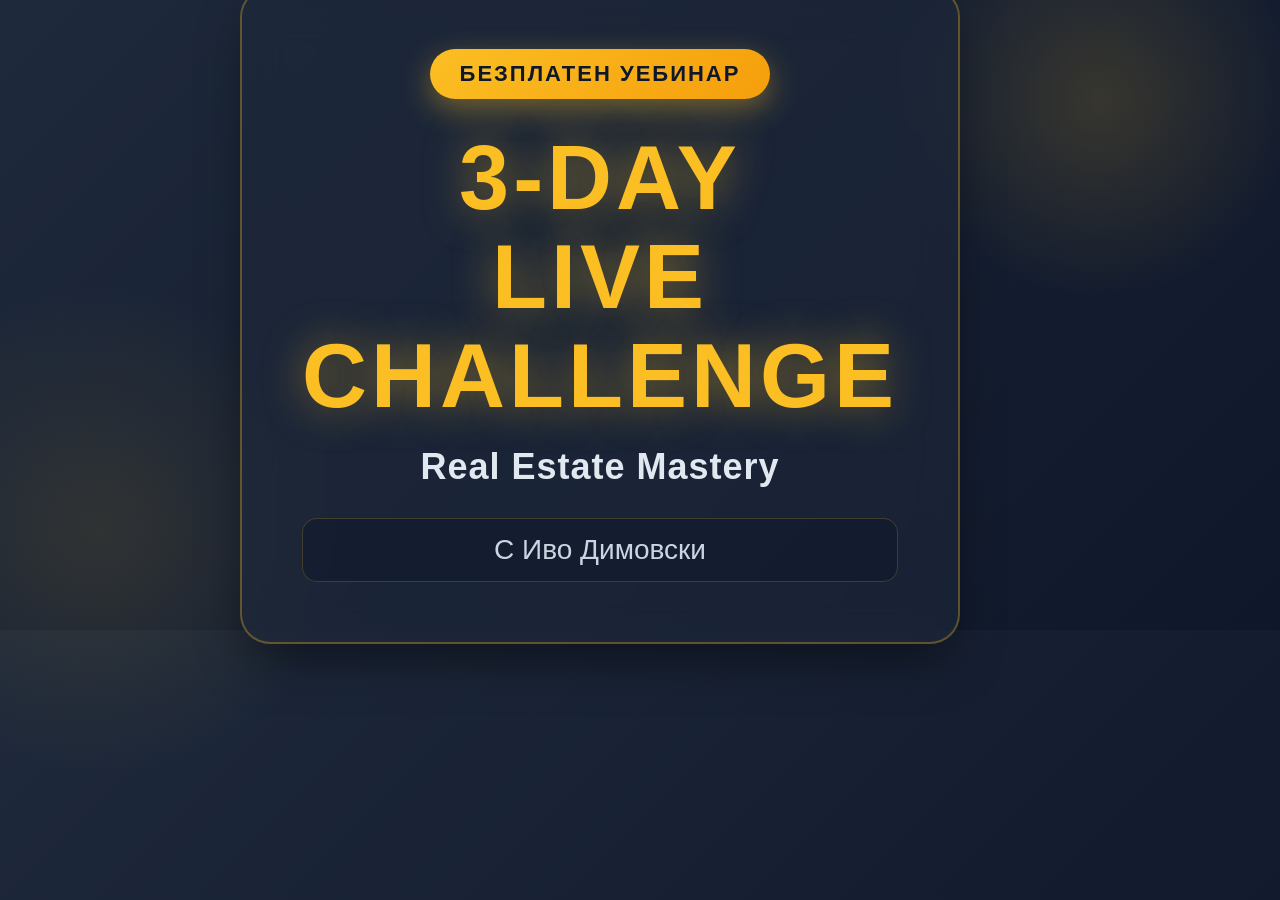
<file: public/og-image.html>
<!DOCTYPE html>
<html>
<head>
    <meta charset="UTF-8">
    <style>
        * { margin: 0; padding: 0; box-sizing: border-box; }
        body {
            width: 1200px;
            height: 630px;
            background: linear-gradient(135deg, #1e293b 0%, #0f172a 100%);
            display: flex;
            align-items: center;
            justify-content: center;
            font-family: -apple-system, BlinkMacSystemFont, 'Segoe UI', sans-serif;
            position: relative;
            overflow: hidden;
        }
        .glow-1 {
            position: absolute;
            top: -100px;
            right: -100px;
            width: 400px;
            height: 400px;
            background: radial-gradient(circle, rgba(251, 191, 36, 0.15) 0%, transparent 70%);
            border-radius: 50%;
        }
        .glow-2 {
            position: absolute;
            bottom: -150px;
            left: -150px;
            width: 500px;
            height: 500px;
            background: radial-gradient(circle, rgba(251, 191, 36, 0.1) 0%, transparent 70%);
            border-radius: 50%;
        }
        .content {
            position: relative;
            z-index: 10;
            text-align: center;
            padding: 60px;
            background: rgba(30, 41, 59, 0.6);
            backdrop-filter: blur(20px);
            border: 2px solid rgba(251, 191, 36, 0.3);
            border-radius: 30px;
            box-shadow: 0 25px 50px -12px rgba(0, 0, 0, 0.5);
        }
        .badge {
            display: inline-block;
            background: linear-gradient(135deg, #fbbf24 0%, #f59e0b 100%);
            color: #0f172a;
            padding: 12px 30px;
            border-radius: 50px;
            font-size: 22px;
            font-weight: 800;
            letter-spacing: 2px;
            margin-bottom: 30px;
            text-transform: uppercase;
            box-shadow: 0 10px 30px rgba(251, 191, 36, 0.4);
        }
        h1 {
            font-size: 90px;
            font-weight: 900;
            color: #fbbf24;
            text-transform: uppercase;
            letter-spacing: 4px;
            margin-bottom: 20px;
            text-shadow: 0 0 40px rgba(251, 191, 36, 0.5);
            line-height: 1.1;
        }
        .subtitle {
            font-size: 36px;
            color: #e2e8f0;
            font-weight: 600;
            margin-bottom: 30px;
            letter-spacing: 1px;
        }
        .date {
            font-size: 28px;
            color: #cbd5e1;
            font-weight: 500;
            padding: 15px 40px;
            background: rgba(15, 23, 42, 0.5);
            border-radius: 15px;
            border: 1px solid rgba(251, 191, 36, 0.2);
        }
    </style>
</head>
<body>
    <div class="glow-1"></div>
    <div class="glow-2"></div>
    <div class="content">
        <div class="badge">Безплатен Уебинар</div>
        <h1>3-DAY<br/>LIVE<br/>CHALLENGE</h1>
        <div class="subtitle">Real Estate Mastery</div>
        <div class="date">С Иво Димовски</div>
    </div>
</body>
</html>
</file>
